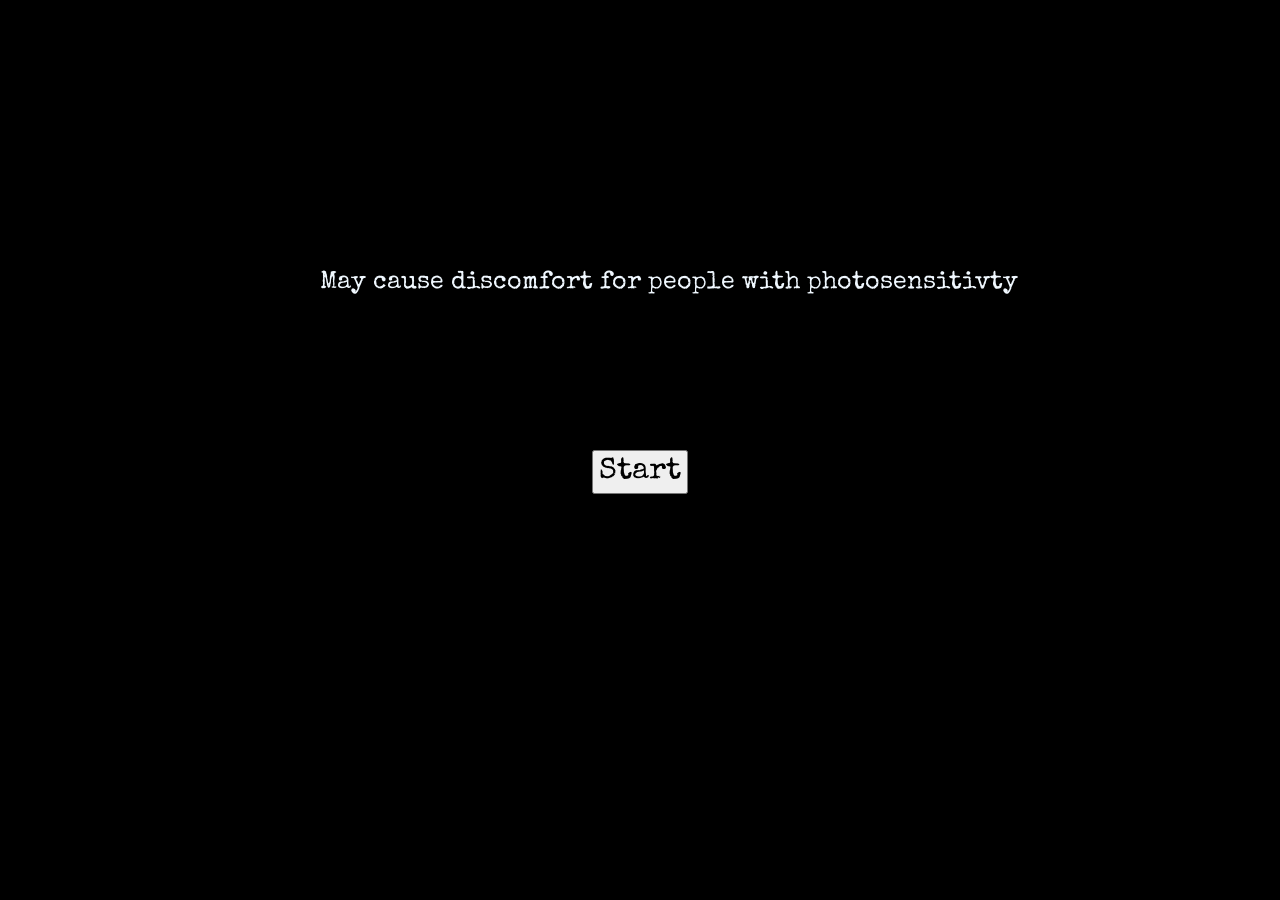
<file: index.html>
<!DOCTYPE html>
<html lang="en">
<head>
    <link rel="stylesheet" href="./style.css">
    <title>Death</title>
</head>
<body>
    <div id="caution">
        May cause discomfort for people with photosensitivty
    </div>
    <div>
    <button onclick="window.location = './death'" id="start">Start</button>
    </div>
</body>
</html>
</file>
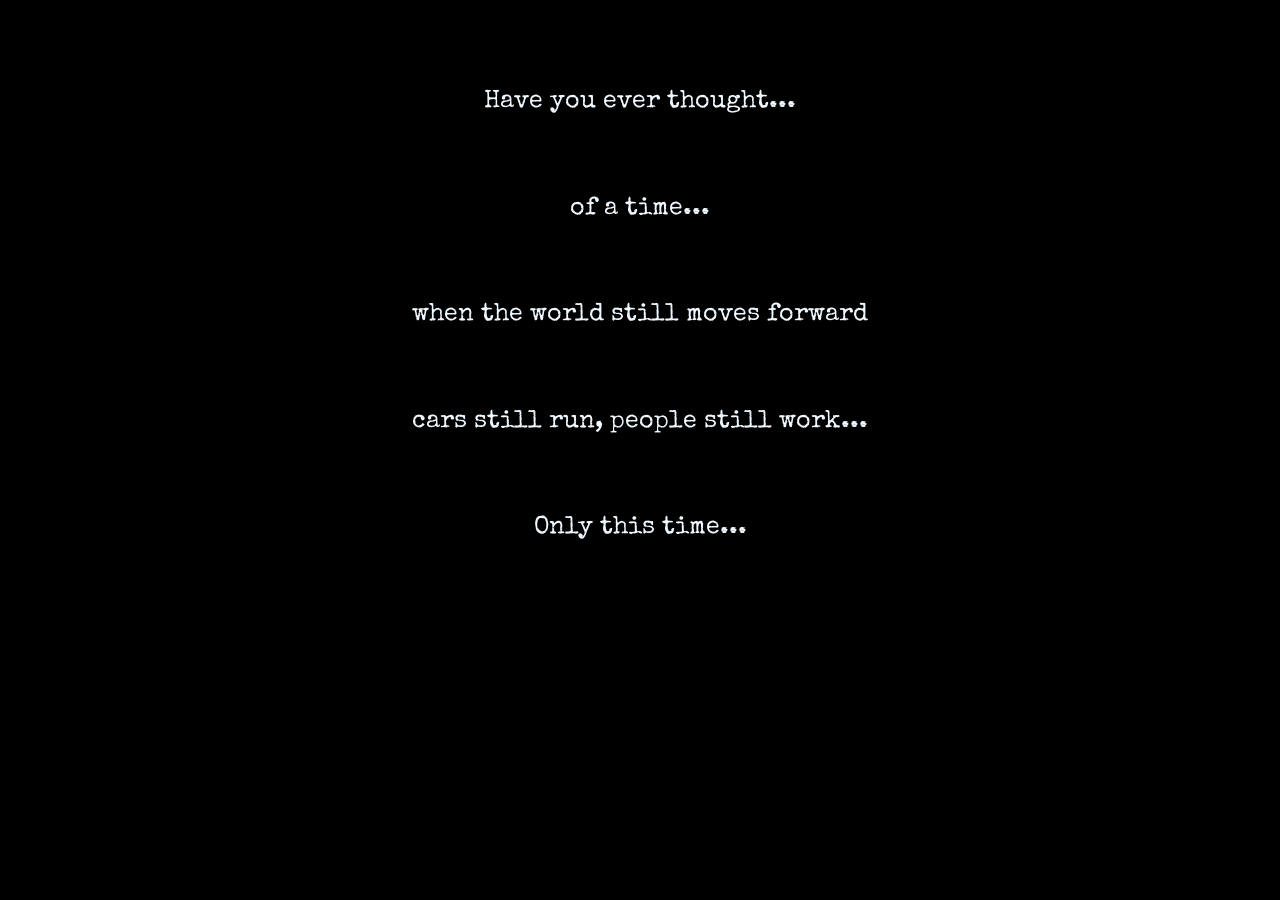
<file: death/index.html>
<!DOCTYPE html>
<head>
    <link rel="stylesheet" href="./style.css">
    <script src="./script.js" defer></script>
    <title>Death</title>
</head>
<body>
    <div id="dialogues">
        <div id="di1" class="dial">
            Have you ever thought...
        </div>
        <div id="di2" class="dial">
            of a time...
        </div>
        <div id="di3" class="dial">
            when the world still moves forward
        </div>
        <div id="di4" class="dial">
            cars still run, people still work...
        </div>
        <div id="di5" class="dial">
            Only this time...
        </div>
        <div id="di6" class="dial">
            you are not there anymore
        </div>
    </div>

    <div id="death">
        Death
    </div>
</body>
</html>
</file>
<file: style.css>
@import url('https://fonts.googleapis.com/css2?family=Lacquer&family=Special+Elite&display=swap');

@keyframes fadeIn{
    from {opacity: 0;}
    to{opacity: 1;}
}

@keyframes glow{
    0% {box-shadow: 0px 0px 50px 2px rgba(208, 208, 195, 0.886);}
    50%{box-shadow: 0px 0px 50px 10px rgba(208, 208, 195, 0.886);}
    100%{box-shadow: 0px 0px 50px 2px rgba(208, 208, 195, 0.886);}
    
}

body{
    background-color: black;
    color: aliceblue;
    font-family: "Special Elite";
}

#start{
    animation: glow 3s linear infinite;
    position: absolute;
    top: 50%;
    left: 50%;
    transform: translateX(-50%);
    font-size: 30px;
    font-family: "Special Elite";
    padding: 5px;
}

#caution{
    font-size: 25px;
    position: absolute;
    left: 25%;
    top: 30%;
}
</file>
<file: death/style.css>
@import url('https://fonts.googleapis.com/css2?family=Lacquer&family=Special+Elite&display=swap');

@keyframes fadeIn{
    from {opacity: 0;}
    to{opacity: 1;}
}

@keyframes glitch{
    78%{filter: invert(1);}
    86%{filter: none;}
    92%{filter: invert(1);}
    95%{filter: none;}
    97%{filter: invert(1);}
}

body{
    background-color: black;
    color: aliceblue;
    font-family: "Special Elite";
}

#dialogues {
    display: flex;
    flex-direction: column;
    justify-content: space-evenly;
    min-height: 80vh;
    font-size: 25px;
    text-align: center;
}

.dial{
    opacity: 0;
}

#death{
    display: none;
    font-size: 40px;
    position: absolute;
    top: 50%;
    left: 50%;
    transform: translateX(-50%);
}
</file>
